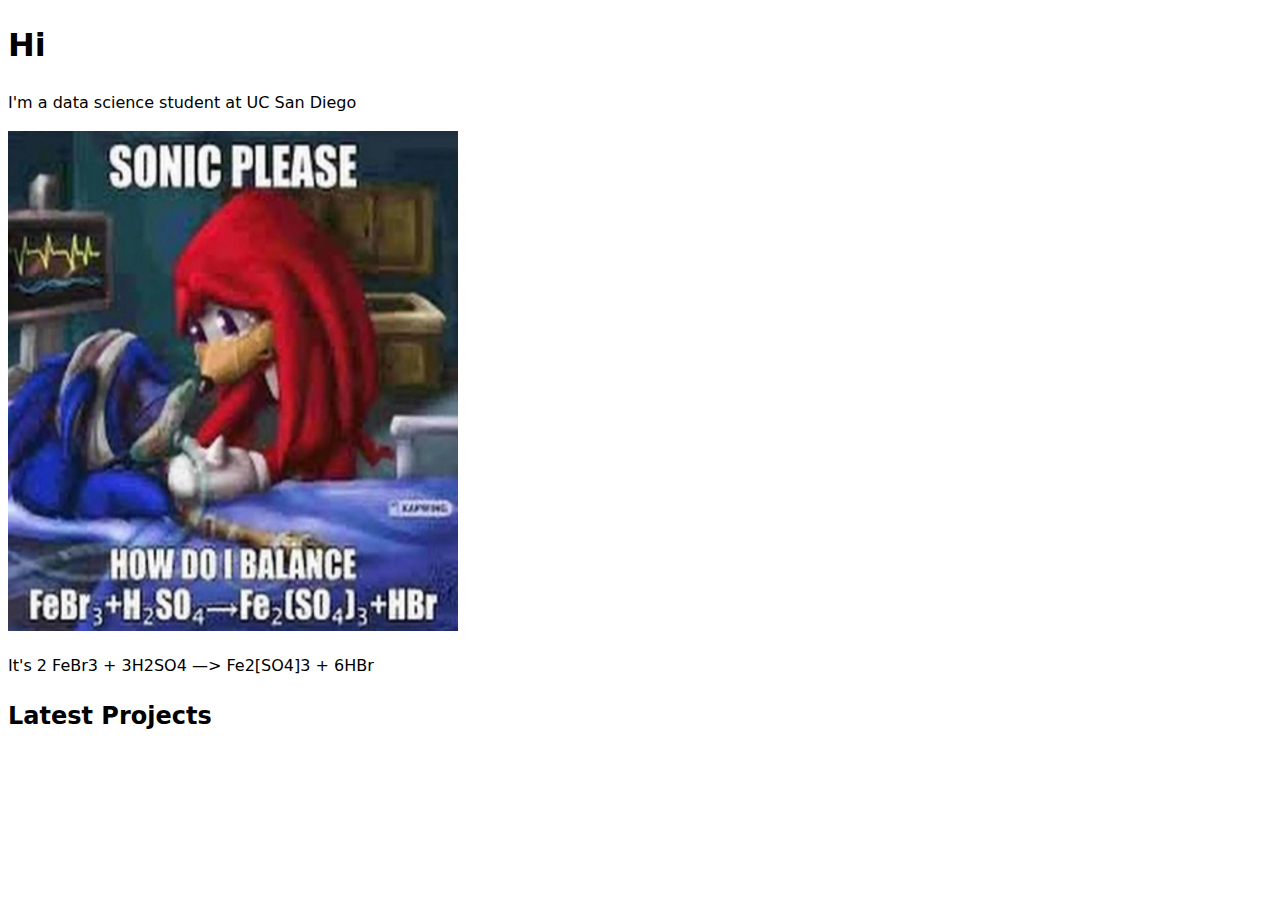
<file: index.html>
<!DOCTYPE html>
<html lang="en">
<head>
    <meta charset="UTF-8">
    <meta name="viewport" content="width=device-width, initial-scale=1.0">
    <title>Home</title>
    <link rel="stylesheet" href="style.css">
    <!-- <script src="global.js" type="module"></script> -->
    
</head>
<body>
    <h1>Hi</h1>
    <script src="index.js" type="module" defer></script>
    <p>I'm a data science student at UC San Diego</p>

    <img 
        src="images/vtevh3w0m0be1.jpeg"
        width="450" height="500"
        alt="Sonic Please"
    />
    <p>It's 2 FeBr3 + 3H2SO4 —> Fe2[SO4]3 + 6HBr </p>
    
    <h2>Latest Projects</h2>
    <div class="projects">
        
    </div>

</body>
</html>
</file>
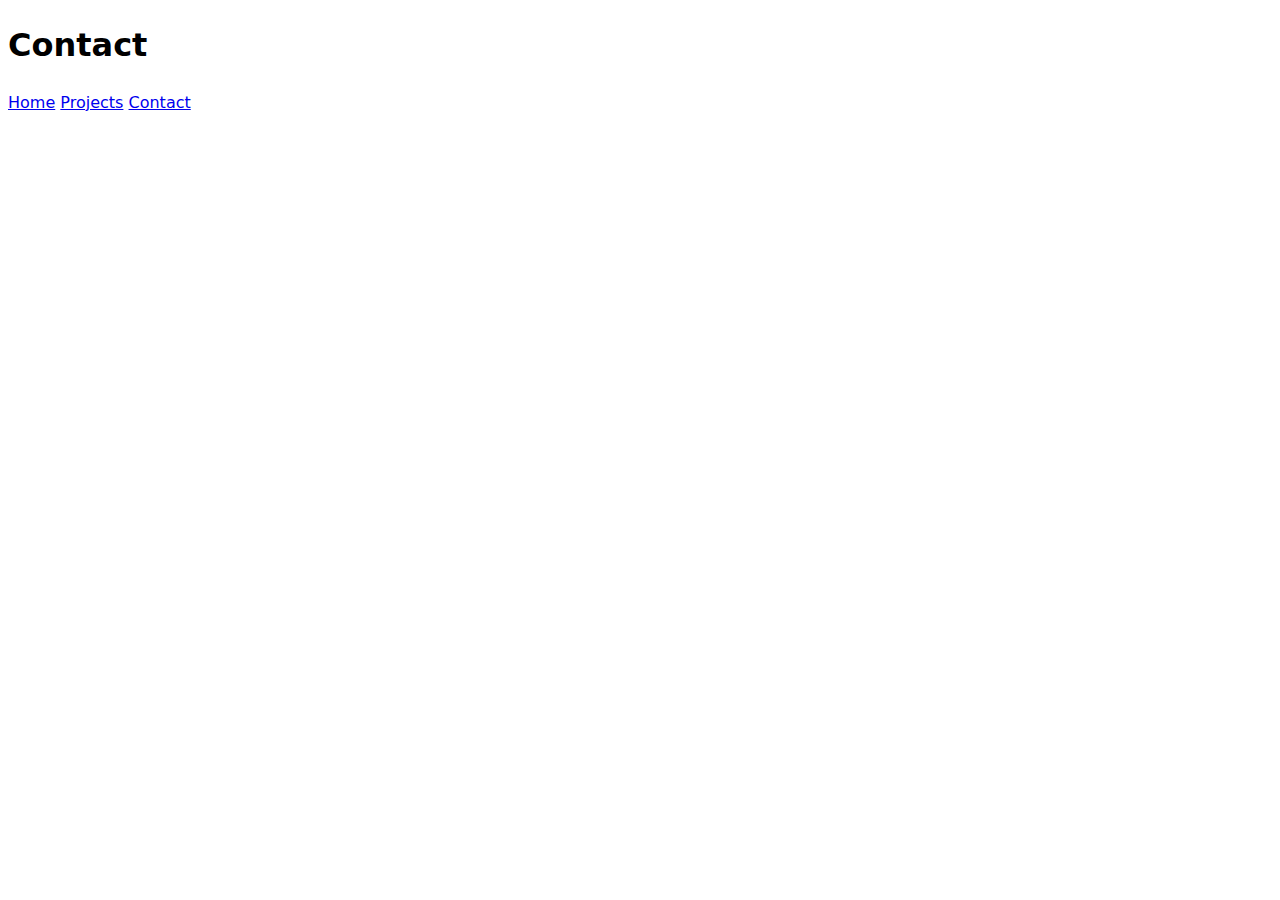
<file: contact/index.html>
<!DOCTYPE html>
<html lang="en">
<head>
    <meta charset="UTF-8">
    <meta name="viewport" content="width=device-width, initial-scale=1.0">
    <title>Contact - Lemoncastle</title>
    <link rel="stylesheet" href="../style.css">
</head>
<body>
    <h1>Contact</h1>
    <nav>
        <a href="../index.html">Home</a>
        <a href="../projects/index.html">Projects</a>
        <a href="index.html">Contact</a>
    </nav>   
</body>
</html>
</file>
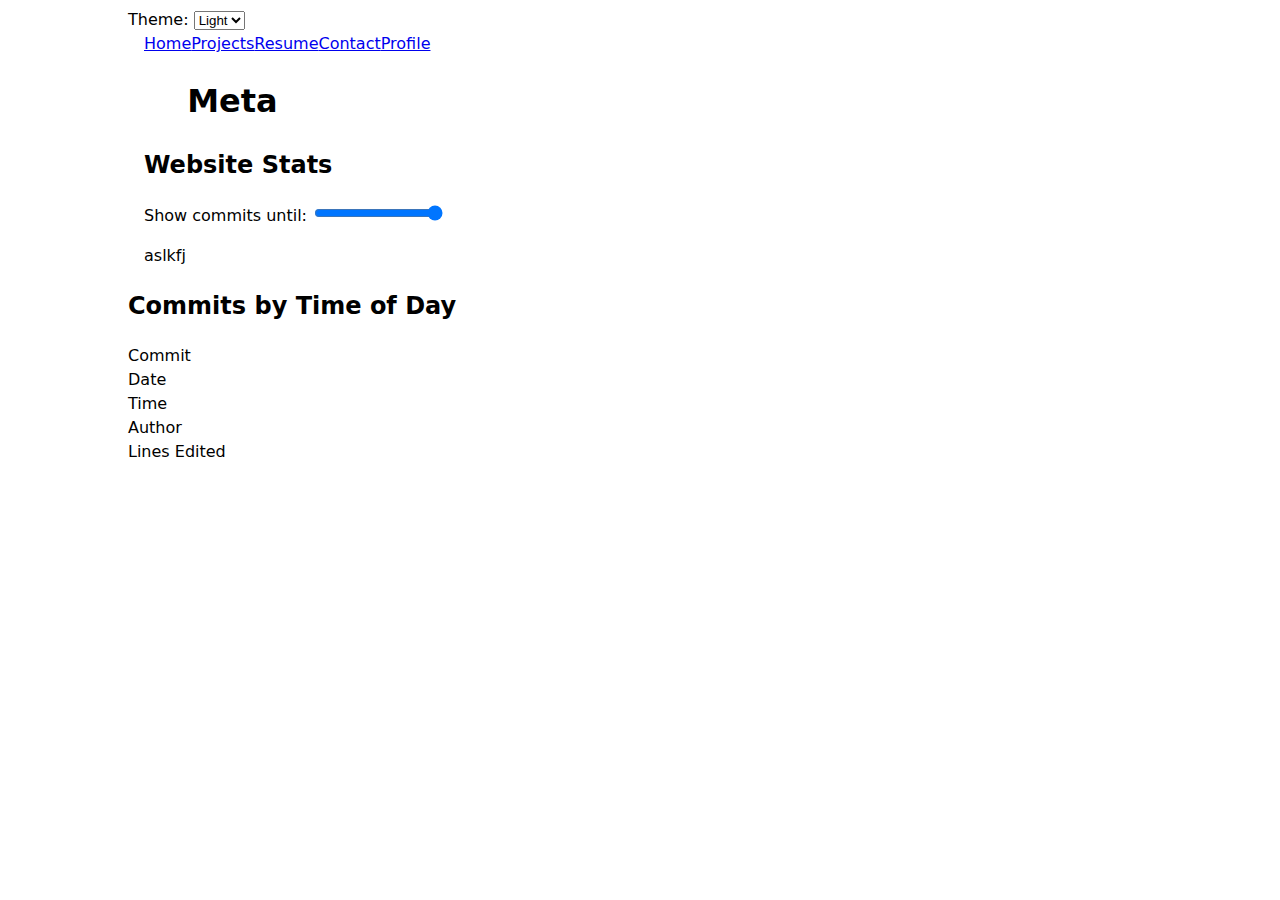
<file: meta/index.html>
<!DOCTYPE html>
<html lang="en">
<head>
    <meta charset="UTF-8">
    <meta name="viewport" content="width=device-width, initial-scale=1.0">
    <title>Meta</title>
    <link rel="stylesheet" href="../style.css">
    <script src="../global.js" type="module"></script>
    <script src="main.js" type="module"></script>
    <script src="https://d3js.org/d3.v7.min.js"></script>
    <link rel="icon" href="../img/folder_3767084.png" type="image/png">
    <style>
        body {
            max-width: min(120ch, 80vw);
            margin-right: auto;
            margin-left: auto;
        }
        nav, #stats, #filter, #time-slider {
            max-width:100ch;
            margin-inline: max(1em, (100% - 100ch) / 2);
        }
        .Meta-Title {
            margin-left: 1.85em;
        }
      </style>
</head>
<body>
    <h1 class="Meta-Title">Meta</h1>
    <div id = "filter">
        <h2>Website Stats</h2>        
        <label>
            Show commits until:
            <input type="range" id="commit-slider" min="0" max="100" value="100" >
        </label>
    </div>    
    <p id="time-slider">aslkfj</p>

    <div id="stats"></div>
    <h2>Commits by Time of Day</h2>    
    
    <div id="scrollytelling">
        <div id="scroll-container">
            <div id="spacer"></div>
            <div id="items-container"></div>
        </div>
        <div id="chart"></div>
    </div>

    <dl id="commit-tooltip" class="info tooltip">
        <dt>Commit</dt>
        <dd>
            <a href="" id="commit-link" target="_blank"></a>
        </dd>
      
        <dt>Date</dt>
        <dd id="commit-date"></dd>
      
        <dt>Time</dt>
        <dd id="commit-time"></dd>

        <dt>Author</dt>
        <dd id="commit-author"></dd>

        <dt>Lines Edited</dt>
        <dd id="commit-lines"></dd>
    </dl>

    <!-- <p id="selection-count">No commits selected</p> -->
    <dl id="language-breakdown" class="stats"></dl>


    <div id="scrollytelling3">
        <div id="scroll-container3">
            <div id="spacer3"></div>
            <div id="items-container3"></div>
        </div>
        <dl class="files"></dl>
    </div>
    <!-- <dl class="files"></dl> -->
</body>
</html>
</file>
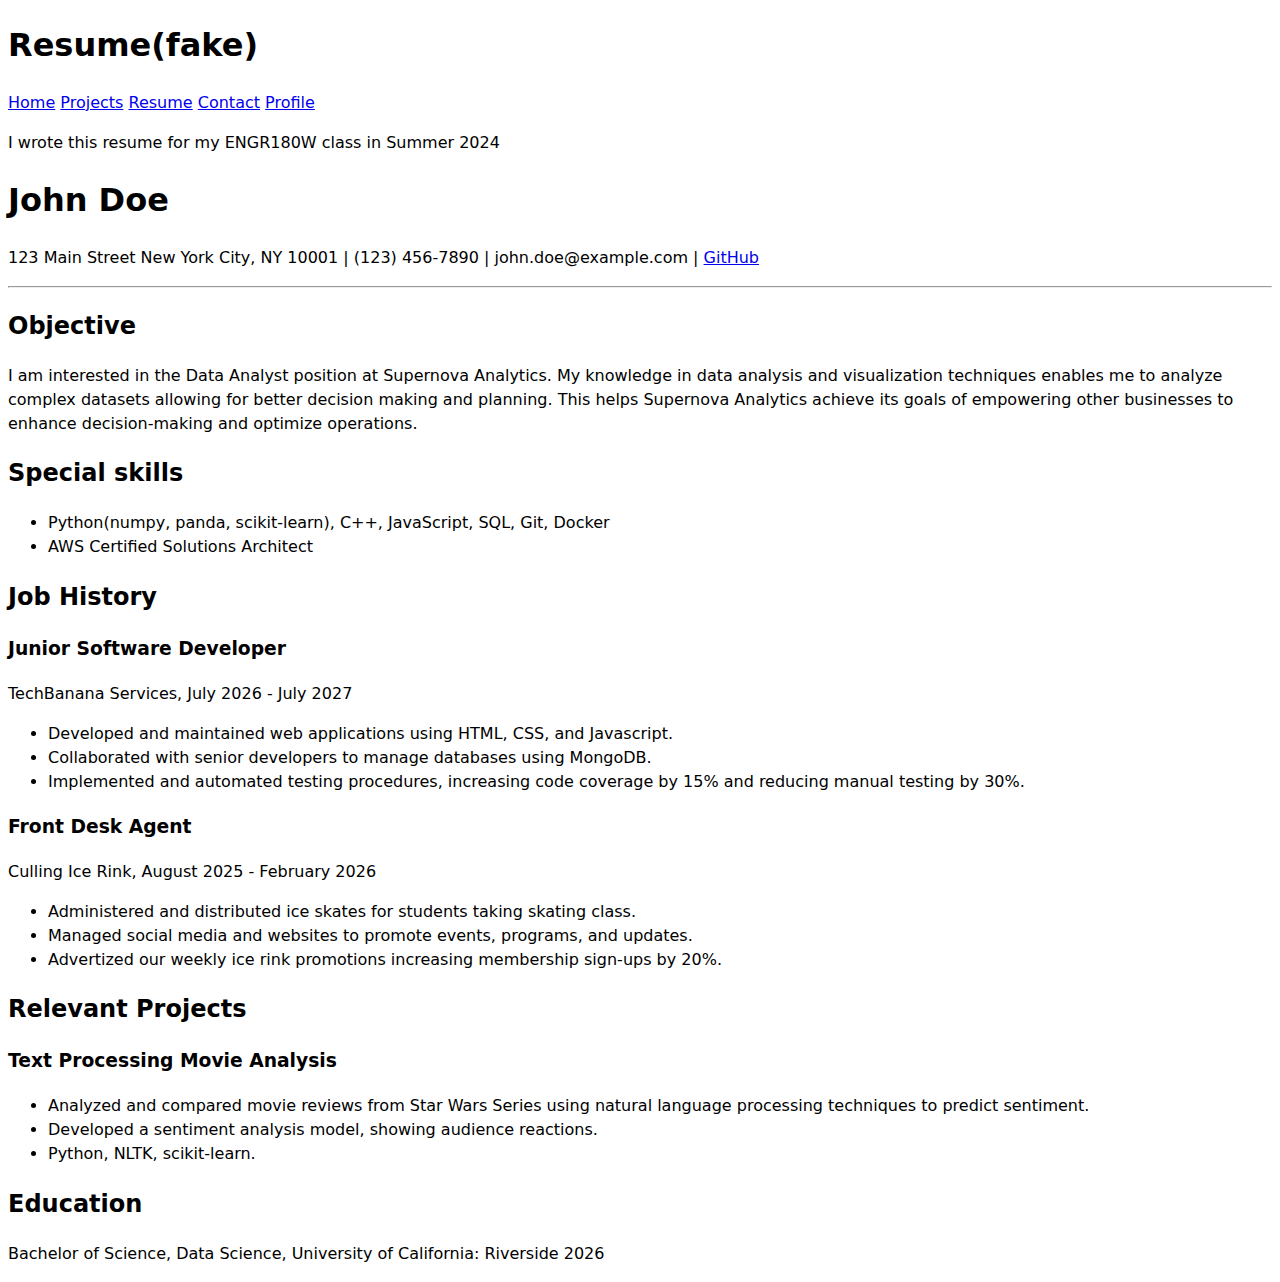
<file: resume/index.html>
<!DOCTYPE html>
<html lang="en">
<head>
    <meta charset="UTF-8">
    <meta name="viewport" content="width=device-width, initial-scale=1.0">
    <title>Resume - Lemoncastle</title>
    <link rel="stylesheet" href="../style.css">
</head>
<body>
    <h1>Resume(fake)</h1>
    <nav>
        <a href="../index.html">Home</a>
        <a href="../projects/index.html">Projects</a>
        <a href="index.html">Resume</a>
        <a href="../contact/index.html">Contact</a>
        <a href="https://github.com/lemoncastle" target="_blank">Profile</a>
    </nav>
    <p>I wrote this resume for my ENGR180W class in Summer 2024</p>

    <header>
        <h1>John Doe</h1>
        <p> 123 Main Street New York City, NY 10001 | (123) 456-7890 | john.doe@example.com | <a href="https://github.com/lemoncastle" target="_blank">GitHub</a></p>
    </header>
    <hr>

    <section>
        <h2>Objective</h2>
        <p>I am interested in the Data Analyst position at Supernova Analytics. My knowledge in data analysis and visualization techniques enables me to analyze complex datasets allowing for better decision making and planning. This helps Supernova Analytics achieve its goals of empowering other businesses to enhance decision-making and optimize operations.</p>
    </section>

    <section>
        <h2>Special skills</h2>
        <ul>
            <li>Python(numpy, panda, scikit-learn), C++, JavaScript, SQL, Git, Docker</li>
            <li>AWS Certified Solutions Architect</li>
        </ul>
    </section>

    <section>
        <h2>Job History</h2>
        <div>
            <h3>Junior Software Developer</h3>
            <p>TechBanana Services, July 2026 - July 2027</p>
            <ul>
                <li>Developed and maintained web applications using HTML, CSS, and Javascript.</li>
                <li>Collaborated with senior developers to manage databases using MongoDB.</li>
                <li>Implemented and automated testing procedures, increasing code coverage by 15% and reducing manual testing by 30%.</li>
            </ul>
        </div>
        <div>
            <h3>Front Desk Agent</h3>
            <p>Culling Ice Rink, August 2025 - February 2026</p>
            <ul>
                <li>Administered and distributed ice skates for students taking skating class.</li>
                <li>Managed social media and websites to promote events, programs, and updates.</li>
                <li>Advertized our weekly ice rink promotions increasing membership sign-ups by 20%.</li>
            </ul>
        </div>
    </section>

    <section>
        <h2>Relevant Projects</h2>
        <h3>Text Processing Movie Analysis</h3>
        <ul>
            <li>Analyzed and compared movie reviews from Star Wars Series using natural language processing techniques to predict sentiment.</li>
            <li>Developed a sentiment analysis model, showing audience reactions.</li>
            <li>Python, NLTK, scikit-learn.</li>
        </ul>
    </section>
    
    <section>
        <h2>Education</h2>
        <p>Bachelor of Science, Data Science, University of California: Riverside 2026</p>
    </section>

</body>
</html>
</file>
<file: style.css>
body {
    /* Set line height to 1.5 times the font size
         and use the OS’s UI font as the website font
       */
    font: 100%/1.5 system-ui;
  }
</file>
